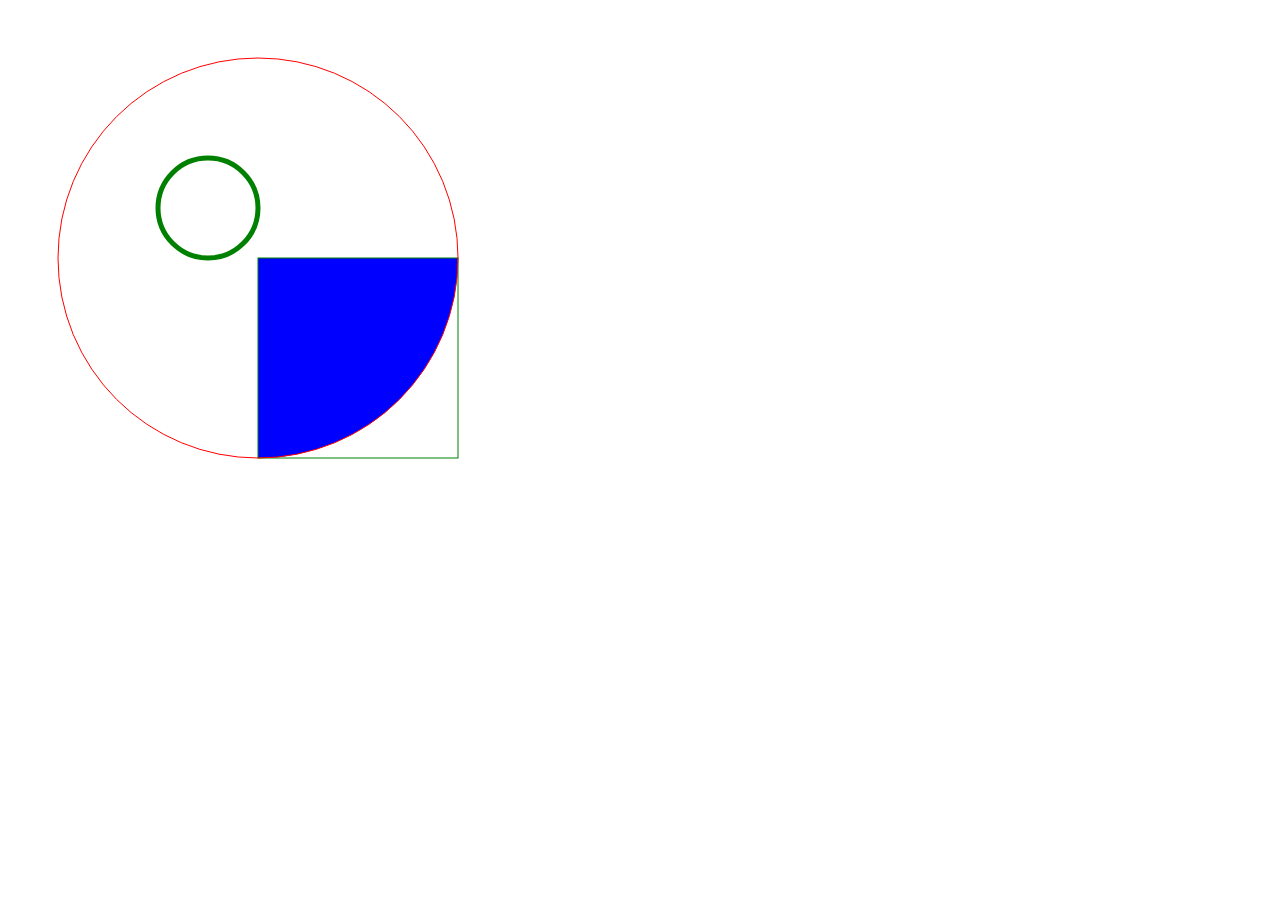
<file: 2/2.3/index.html>
<!DOCTYPE html>
<html lang="en">
<head>
    <meta charset="UTF-8">
    <title>SVG Examples</title>
</head>
<body>
    <svg width="500" height="500">
        <!-- Rectangle -->
        <!-- <rect width="100" height="100"
            fill="#F44336" stroke="#8BC34A"
            stroke-width="10" x="5" y="5"></rect> -->

        <!-- Circles, lines, ellipses -->

        <!--<ellipse rx="200" ry="100"-->
                 <!--cx="205" cy="105"-->
                 <!--fill="#3196F3" stroke="#000"-->
                 <!--stroke-width="10"></ellipse>-->

        <!--<line x1="25" y1="25"-->
              <!--x2="200" y2="200"-->
              <!--stroke="red" stroke-width="10"></line>-->

        <!-- <circle r="100" cx="105" cy="105"
                fill="#9C27B0" stroke="#E91E63"
                stroke-width="10"></circle> -->

        <!-- Polygons & Polylines -->
        <!-- <polygon points="220,10 123,234 300,210 170,250"
                 fill="#607D8B" stroke="#000" stroke-width="10"></polygon> -->
        <!-- <polyline points="220,10 123,234 300,210 170,250" fill="none"
                  stroke="#000" stroke-width="10"></polyline> -->

        <!-- Paths -->
        <!-- <path d="
                M 100, 100
                L 300, 150
                L 300, 300
                Q 200, 400 100, 200
                "
              fill="none" stroke="#000" stroke-width="10"></path>

        <path d="
                m 100, 100
                l 300, 150
                l 300, 300
                q 200, 400 100, 200
                "
              fill="none" stroke="yellow" stroke-width="10"></path> -->

        <!-- Text -->
        <!-- <a xlink:href="https://google.com" target="_blank">
            <text x="50" y="50" fill="red" font-size="30">
                Hello World!
                <tspan x="200" y="200"> Second Line!</tspan>
            </text>
        </a> -->

        <!-- Definitions, Groups and Markers -->
        <!--<defs>-->
            <!--<g id="rectangle">-->
                <!--<rect width="50" height="50"></rect>-->
                <!--<rect width="50" height="50" x="50" fill="blue"></rect>-->
            <!--</g>-->

        <!--</defs>-->

        <!--<use xlink:href="#rectangle"></use>-->

        <!-- Text Paths -->
        <!--<defs>-->
            <!--<path id="custom_text_path" d="M0,0 Q0,100 150,100"></path>-->
        <!--</defs>-->

        <!--<text x="10" y="100" stroke="#000" font-size="30">-->
            <!--<textPath xlink:href="#custom_text_path">-->
                <!--Hello World!-->
            <!--</textPath>-->
        <!--</text>-->

        <!-- Clip Paths -->
        <defs>
            <clipPath id="custom_clip_path">
                <rect x="250" y="250" width="200" height="200"></rect>
                <circle r="50" cs="200" cy="200"></circle>
            </clipPath>
        </defs>
        <circle cx="250" cy="250"  clip-path="url(#custom_clip_path)"
                r="200" fill="blue"></circle>

        <!-- Clip Path Visualization -->
        <rect x="250" y="250" width="200" height="200"
              fill="none" stroke="green" storke-width="5"></rect>
        <circle cx="250" cy="250"
                r="200" fill="none" stroke="red" storke-width="5"></circle>
        <circle r="50" cx="200" cy="200" fill="none" stroke="green" stroke-width="5"></circle>


    </svg>
</body>
</html>
</file>
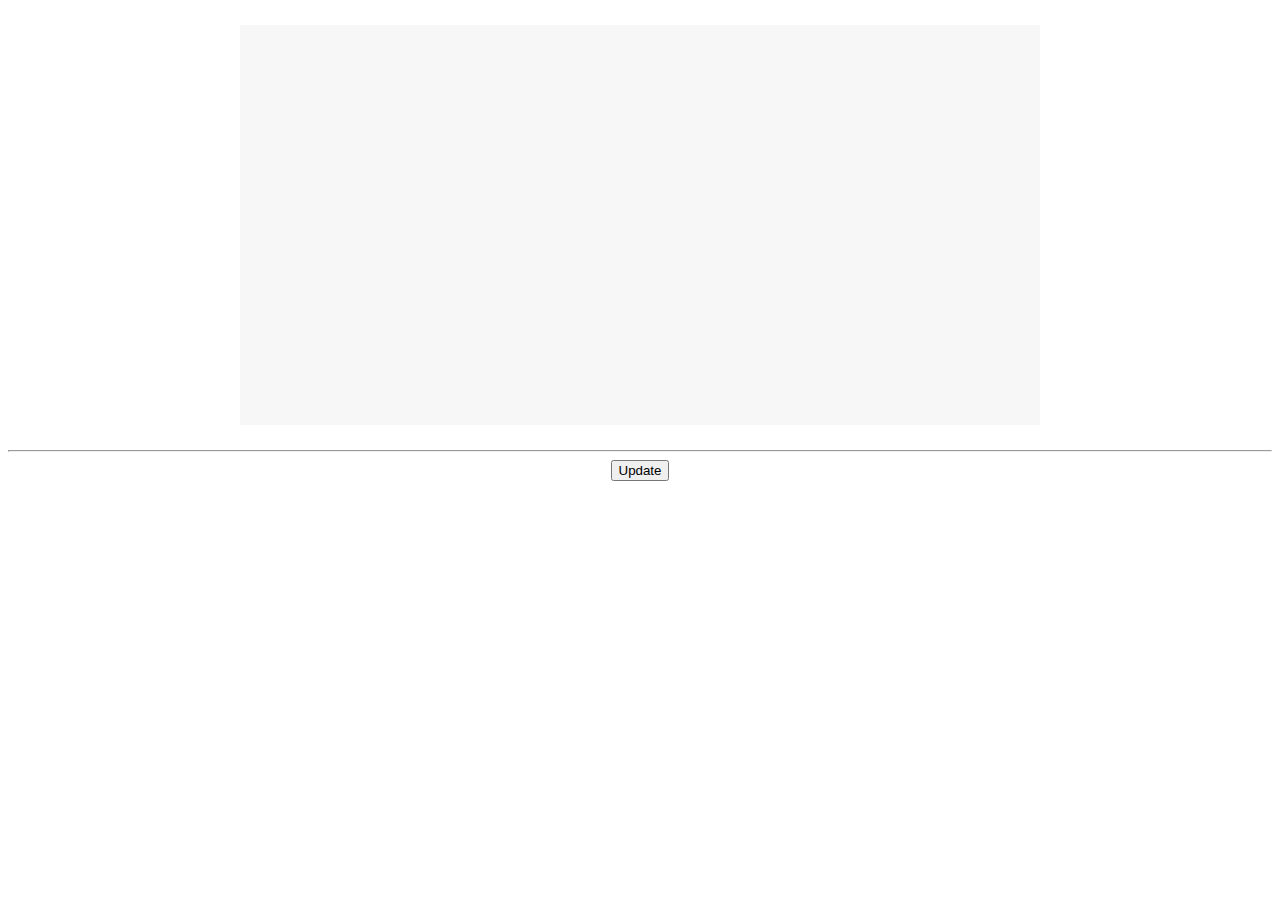
<file: 5/5.2/index.html>
<!DOCTYPE html>
<html lang="en">
<head>
    <meta charset="UTF-8">
    <title>D3 Bar Chart</title>
    <link rel="stylesheet" type="text/css" href="style.css">
</head>
<body>
    <div id="chart"></div>
    <hr>
    <button type="button">Update</button>

    <script src="https://d3js.org/d3.v5.js"></script>
    <script src="app.js"></script>
</body>
</html>
</file>
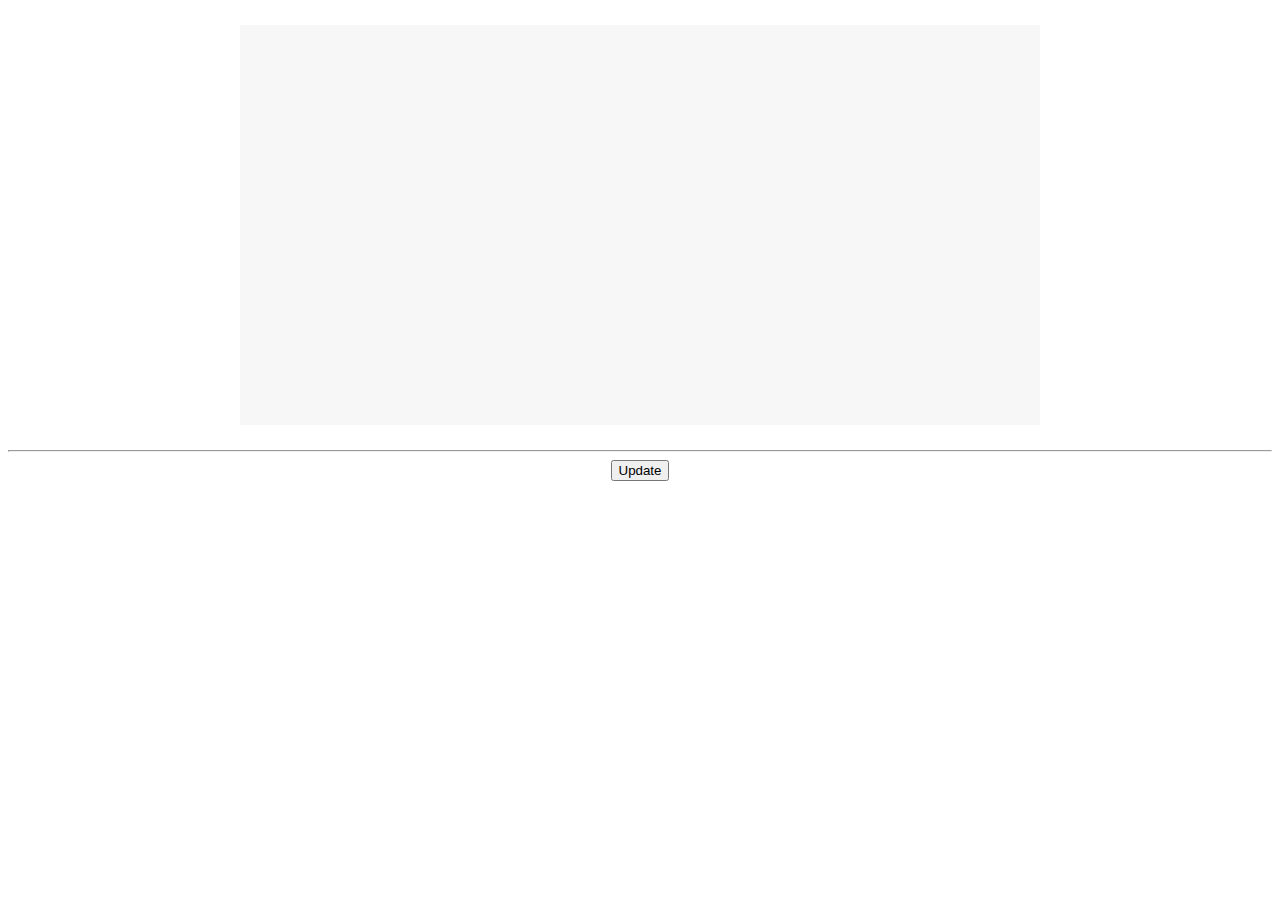
<file: 5/5.6/index.html>
<!DOCTYPE html>
<html lang="en">
<head>
    <meta charset="UTF-8">
    <title>D3 Scatter Plot</title>
    <link rel="stylesheet" type="text/css" href="style.css">
</head>
<body>
    <div id="chart"></div>
    <hr>
    <button type="button">Update</button>
    <script src="https://d3js.org/d3.v5.js"></script>
    <script src="app.js"></script>
</body>
</html>
</file>
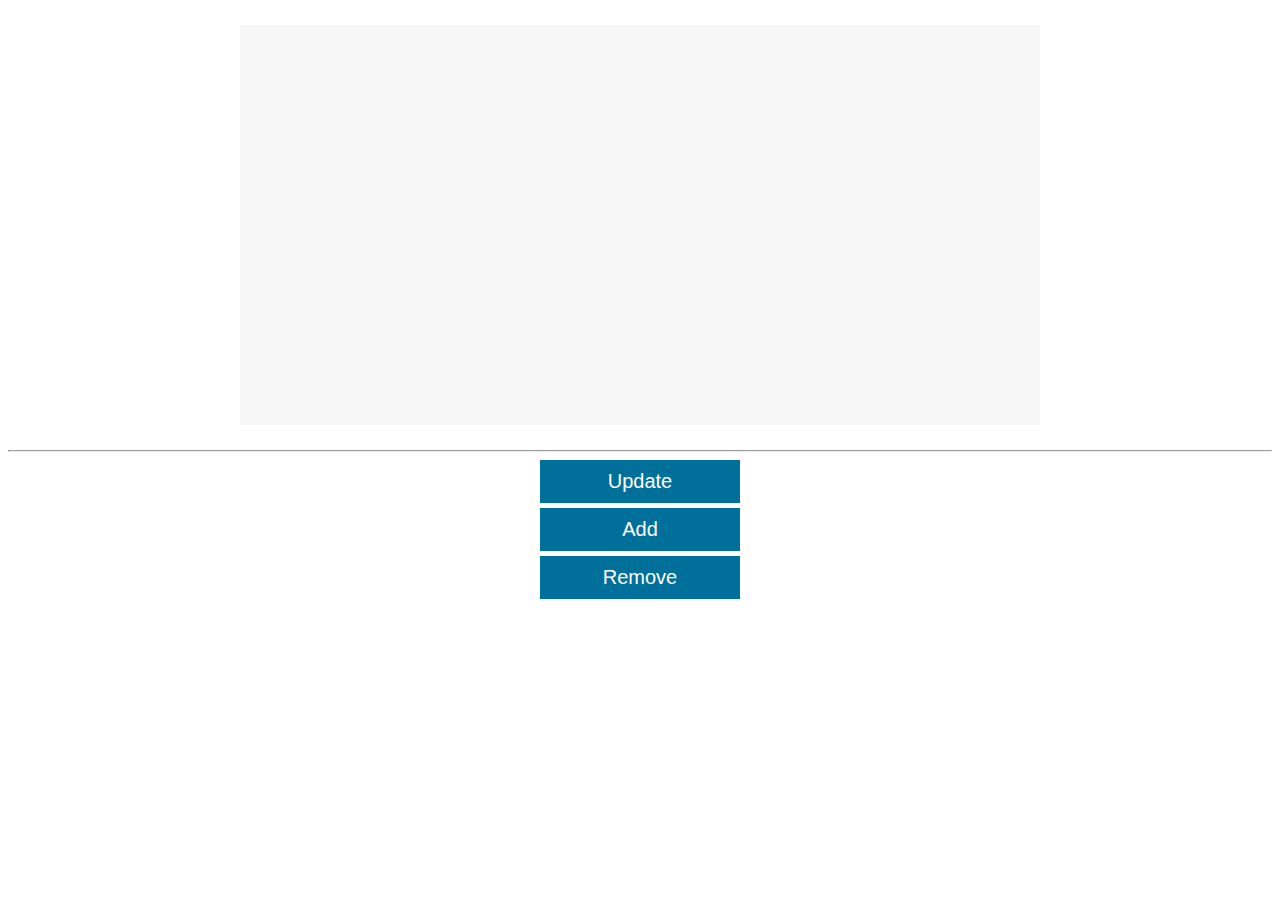
<file: 5/5.8/index.html>
<!DOCTYPE html>
<html lang="en">
<head>
    <meta charset="UTF-8">
    <title>D3 Bar Chart</title>
    <link rel="stylesheet" type="text/css" href="style.css">
</head>
<body>
    <div id="chart"></div>
    <hr>
    <button type="button" class="update">Update</button>
    <button type="button" class="add">Add</button>
    <button type="button" class="remove">Remove</button>
    <script src="https://d3js.org/d3.v5.js"></script>
    <script src="app.js"></script>
</body>
</html>
</file>
<file: 5/5.2/style.css>
#chart{
    width: 800px;
    height: 400px;
    background-color: #f7f7f7;
    margin: 25px auto;
}
.bar{
    display: inline-block;
    width: 25px;
    height: 300px;
    background-color: #7ED26D;
    margin-right: 5px;
}
button{
    display: block;
    margin: 0 auto;
}
</file>
<file: 5/5.6/style.css>
#chart{
    width: 800px;
    height: 400px;
    background-color: #f7f7f7;
    margin: 25px auto;
}

.x-axis path, .x-axis line, .y-axis path, .y-axis line {
    shape-rendering: crispEdges;
}

.x-axis text, .y-axis text {
    font-family: sans-serif;
    font-weight: bold;
    font-size: 16px;
}
button {
    display: block;
    margin: 0 auto;
}
</file>
<file: 5/5.8/style.css>
#chart{
    width: 800px;
    height: 400px;
    background-color: #f7f7f7;
    margin: 25px auto;
}
.bar{
    display: inline-block;
    width: 25px;
    height: 300px;
    background-color: #7ED26D;
    margin-right: 5px;
}
button{
    display: block;
    margin: 5px auto;
    padding: 10px;
    width: 200px;
    font-size: 20px;
    background-color: #00709b;
    color: #fff;
    border: none;
    outline: none;
}
</file>
